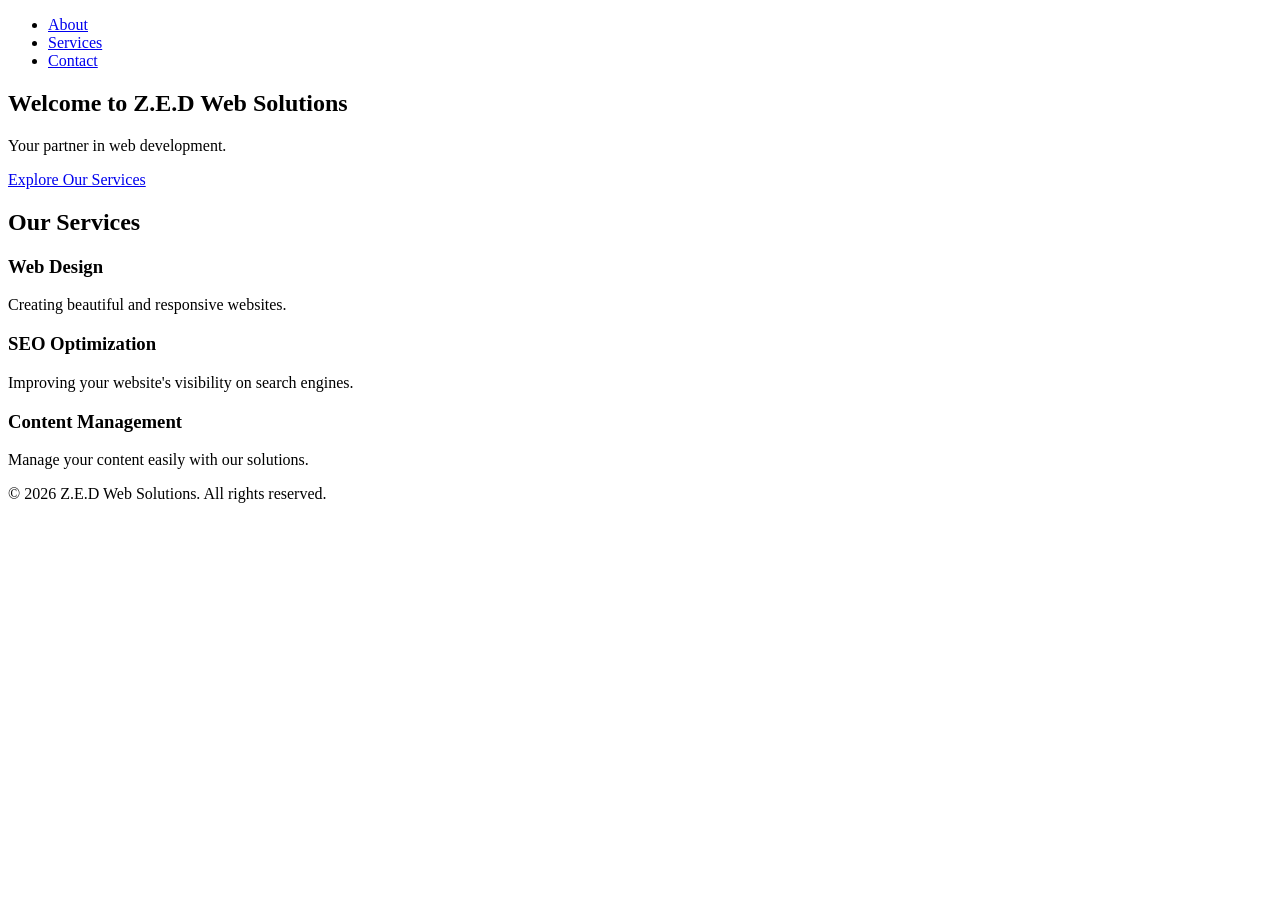
<file: index.html>
<!DOCTYPE html>
<html lang="en">
<head>
    <meta charset="UTF-8">
    <meta name="viewport" content="width=device-width, initial-scale=1.0">
    <title>Z.E.D Web Solutions</title>
    <link rel="stylesheet" href="styles.css">
</head>
<body>
    <header>
        <nav>
            <ul>
                <li><a href="about.html">About</a></li>
                <li><a href="services.html">Services</a></li>
                <li><a href="contact.html">Contact</a></li>
            </ul>
        </nav>
    </header>
    <main>
        <section id="hero">
            <h1>Welcome to Z.E.D Web Solutions</h1>
            <p>Your partner in web development.</p>
            <a href="#services" class="cta-button">Explore Our Services</a>
        </section>
        <section id="services">
            <h2>Our Services</h2>
            <div class="service-card">
                <h3>Web Design</h3>
                <p>Creating beautiful and responsive websites.</p>
            </div>
            <div class="service-card">
                <h3>SEO Optimization</h3>
                <p>Improving your website's visibility on search engines.</p>
            </div>
            <div class="service-card">
                <h3>Content Management</h3>
                <p>Manage your content easily with our solutions.</p>
            </div>
        </section>
    </main>
    <footer>
        <p>&copy; 2026 Z.E.D Web Solutions. All rights reserved.</p>
    </footer>
</body>
</html>
</file>
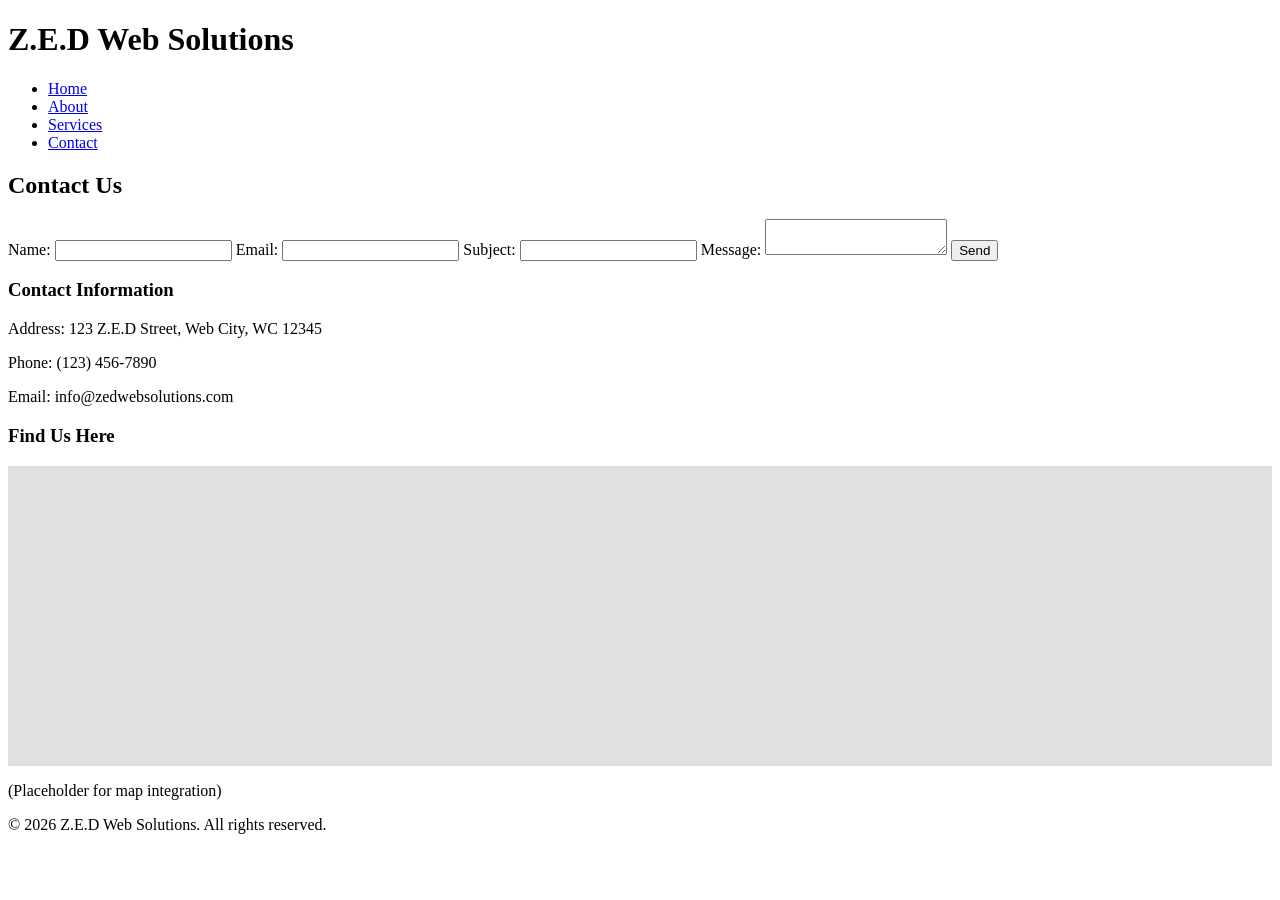
<file: contact.html>
<!DOCTYPE html>
<html lang="en">
<head>
    <meta charset="UTF-8">
    <meta name="viewport" content="width=device-width, initial-scale=1.0">
    <title>Contact | Z.E.D Web Solutions</title>
    <link rel="stylesheet" href="styles.css">
</head>
<body>
    <header>
        <h1>Z.E.D Web Solutions</h1>
        <nav>
            <ul>
                <li><a href="index.html">Home</a></li>
                <li><a href="about.html">About</a></li>
                <li><a href="services.html">Services</a></li>
                <li><a href="contact.html">Contact</a></li>
            </ul>
        </nav>
    </header>
    <main>
        <h2>Contact Us</h2>
        <form action="#" method="post">
            <label for="name">Name:</label>
            <input type="text" id="name" name="name" required>
            <label for="email">Email:</label>
            <input type="email" id="email" name="email" required>
            <label for="subject">Subject:</label>
            <input type="text" id="subject" name="subject" required>
            <label for="message">Message:</label>
            <textarea id="message" name="message" required></textarea>
            <button type="submit">Send</button>
        </form>
        <section class="contact-info">
            <h3>Contact Information</h3>
            <p>Address: 123 Z.E.D Street, Web City, WC 12345</p>
            <p>Phone: (123) 456-7890</p>
            <p>Email: info@zedwebsolutions.com</p>
        </section>
        <section class="map">
            <h3>Find Us Here</h3>
            <div id="map-placeholder" style="width: 100%; height: 300px; background: #e0e0e0;"></div>
            <p>(Placeholder for map integration)</p>
        </section>
    </main>
    <footer>
        <p>&copy; 2026 Z.E.D Web Solutions. All rights reserved.</p>
    </footer>
</body>
</html>
</file>
<file: styles.css>
.navbar {
    background-color: #333;
    overflow: hidden;
}

.navbar a {
    float: left;
    display: block;
    color: #f2f2f2;
    text-align: center;
    padding: 14px 16px;
    text-decoration: none;
}

.navbar a:hover {
    background-color: #ddd;
    color: black;
    transition: background-color 0.3s ease;
}

.hero {
    background: url('hero-image.jpg') no-repeat center center/cover;
    height: 100vh;
    display: flex;
    align-items: center;
    justify-content: center;
    color: #fff;
    text-align: center;
}

.card {
    background-color: #fff;
    border: 1px solid #ddd;
    border-radius: 4px;
    box-shadow: 0 2px 5px rgba(0,0,0,0.1);
    margin: 20px;
    transition: transform 0.3s;
}

.card:hover {
    transform: scale(1.05);
}

.form {
    background-color: #f9f9f9;
    padding: 20px;
    border-radius: 5px;
}

.footer {
    background-color: #333;
    color: #f2f2f2;
    text-align: center;
    padding: 10px 0;
}

@media screen and (max-width: 768px) {
    .navbar {
        flex-direction: column;
    }
    .hero {
        height: 70vh;
    }
    .card {
        margin: 10px;
    }
}

@media screen and (max-width: 480px) {
    .hero h1 {
        font-size: 2em;
    }
}
</file>
